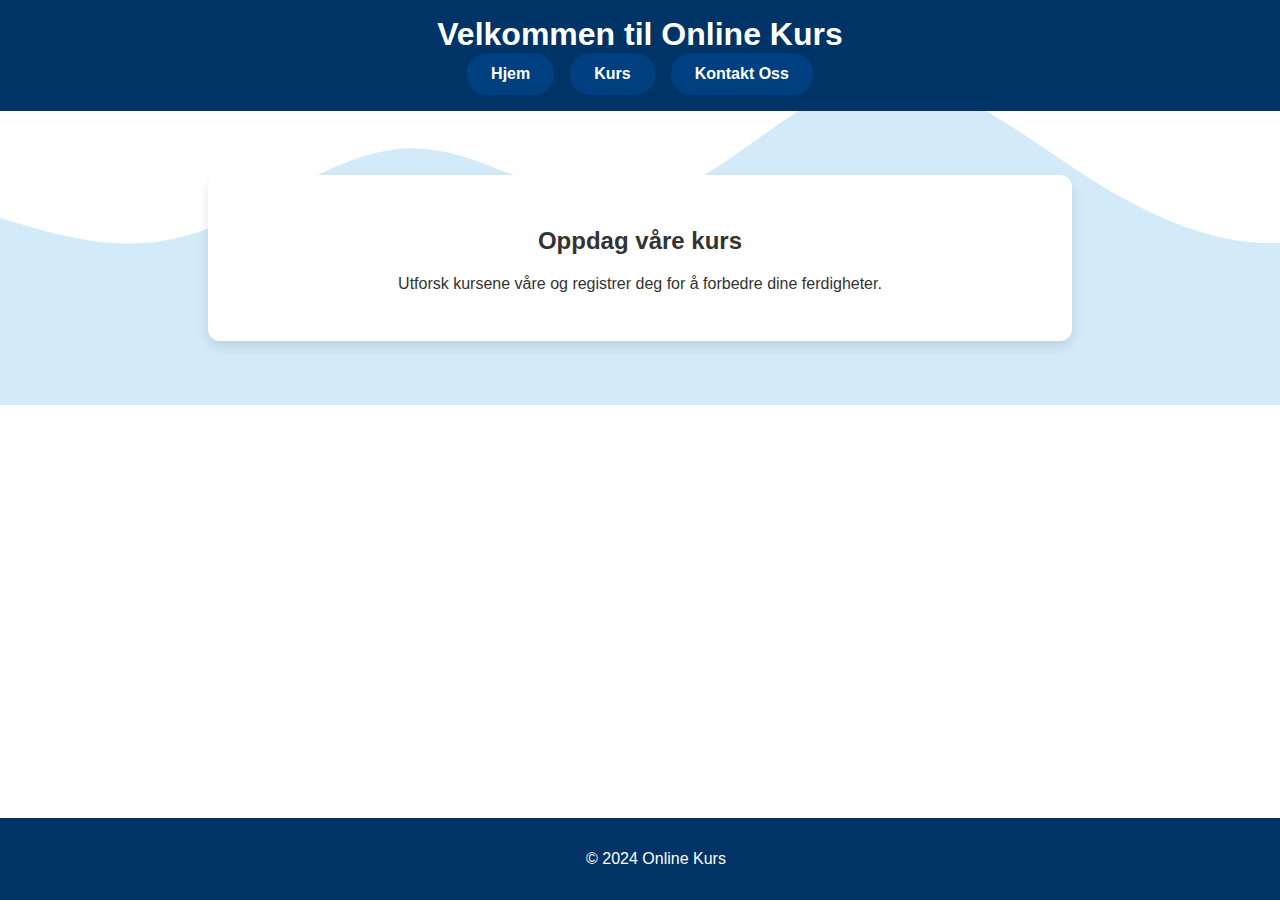
<file: index.html>
<!DOCTYPE html>
<html lang="no">
<head>
    <meta charset="UTF-8">
    <meta name="viewport" content="width=device-width, initial-scale=1.0">
    <title>Online Kurs</title>
    <link rel="stylesheet" href="styles.css">
</head>
<body>
    <header>
        <h1>Velkommen til Online Kurs</h1>
        <nav>
            <ul>
                <li><a href="index.html">Hjem</a></li>
                <li><a href="courses.html">Kurs</a></li>
                <li><a href="contact.html">Kontakt Oss</a></li>
            </ul>
        </nav>
    </header>

    <main>
        <section class="hero">
            <h2>Oppdag våre kurs</h2>
            <p>Utforsk kursene våre og registrer deg for å forbedre dine ferdigheter.</p>
        </section>
    </main>

    <footer>
        <p>&copy; 2024 Online Kurs</p>
    </footer>
</body>
</html>
</file>
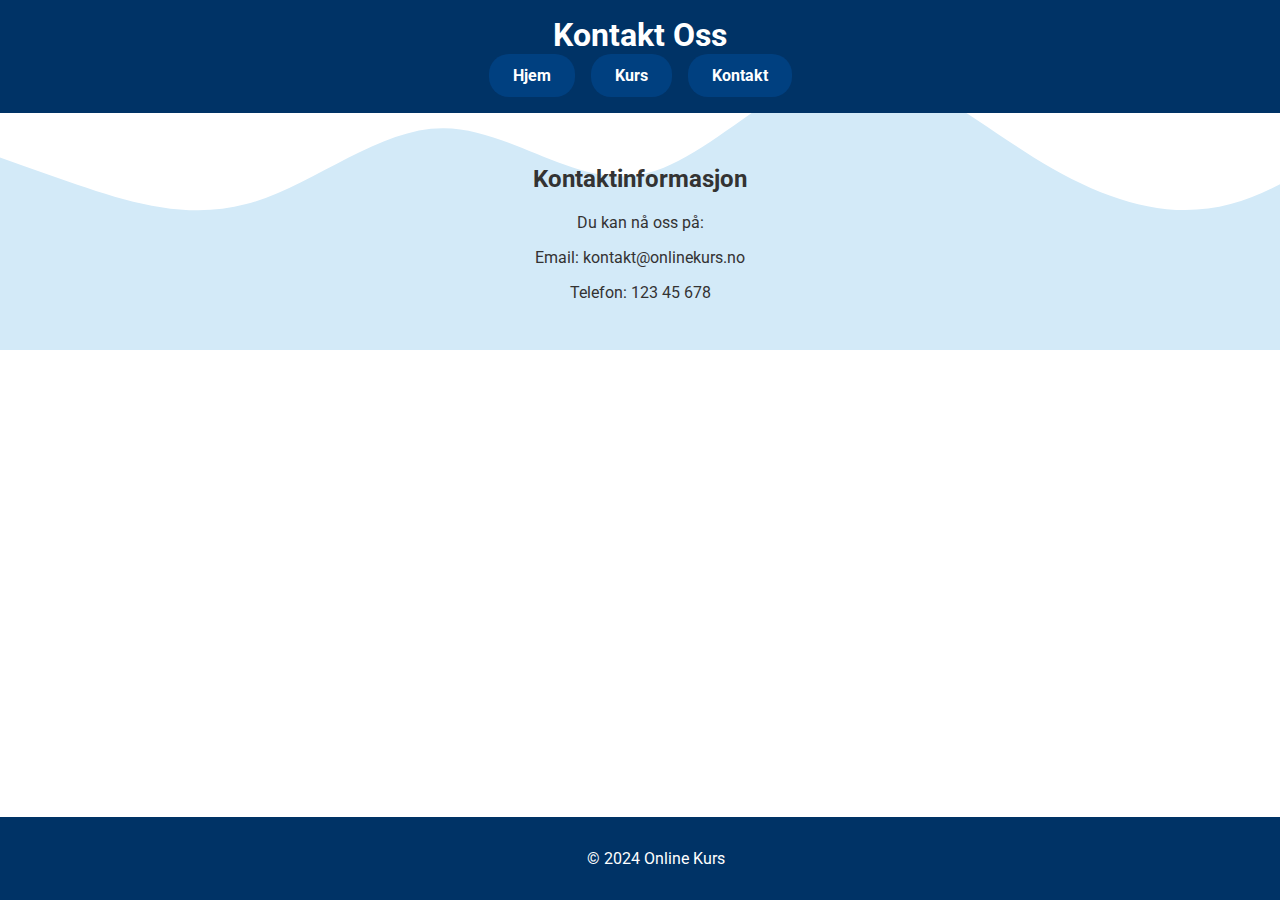
<file: contact.html>
<!DOCTYPE html>
<html lang="no">
<head>
    <meta charset="UTF-8">
    <meta name="viewport" content="width=device-width, initial-scale=1.0">
    <title>Kontakt</title>
    <link rel="stylesheet" href="styles.css">
    <link href="https://fonts.googleapis.com/css2?family=Roboto:wght@400;700&display=swap" rel="stylesheet">
</head>
<body>
    <header>
        <h1>Kontakt Oss</h1>
        <nav>
            <ul>
                <li><a href="index.html">Hjem</a></li>
                <li><a href="courses.html">Kurs</a></li>
                <li><a href="contact.html">Kontakt</a></li>
            </ul>
        </nav>
    </header>
    <main>
        <section class="contact">
            <h2>Kontaktinformasjon</h2>
            <p>Du kan nå oss på:</p>
            <p>Email: kontakt@onlinekurs.no</p>
            <p>Telefon: 123 45 678</p>
        </section>
    </main>
    <footer>
        <p>&copy; 2024 Online Kurs</p>
    </footer>
</body>
</html>
</file>
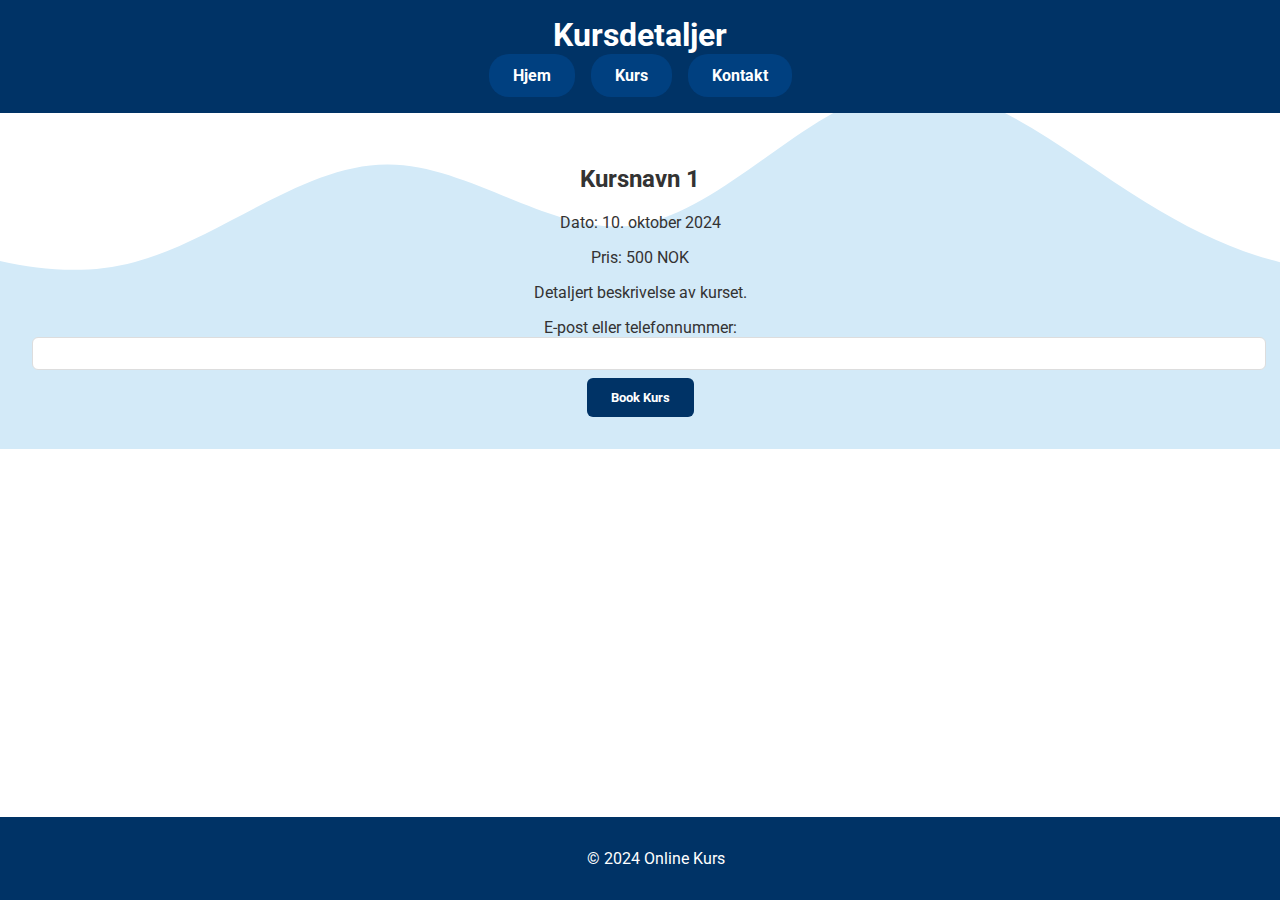
<file: course-details.html>
<!DOCTYPE html>
<html lang="no">
<head>
    <meta charset="UTF-8">
    <meta name="viewport" content="width=device-width, initial-scale=1.0">
    <title>Kursdetaljer</title>
    <link rel="stylesheet" href="styles.css">
    <link href="https://fonts.googleapis.com/css2?family=Roboto:wght@400;700&display=swap" rel="stylesheet">
</head>
<body>
    <header>
        <h1>Kursdetaljer</h1>
        <nav>
            <ul>
                <li><a href="index.html">Hjem</a></li>
                <li><a href="courses.html">Kurs</a></li>
                <li><a href="contact.html">Kontakt</a></li>
            </ul>
        </nav>
    </header>
    <main>
        <section class="course-details">
            <h2>Kursnavn 1</h2>
            <p>Dato: 10. oktober 2024</p>
            <p>Pris: 500 NOK</p>
            <p>Detaljert beskrivelse av kurset.</p>
            <form id="booking-form">
                <label for="contact-info">E-post eller telefonnummer:</label>
                <input type="text" id="contact-info" name="contact-info" required>
                <button type="submit">Book Kurs</button>
            </form>
        </section>
    </main>
    <footer>
        <p>&copy; 2024 Online Kurs</p>
    </footer>
    <script src="script.js"></script>
</body>
</html>
</file>
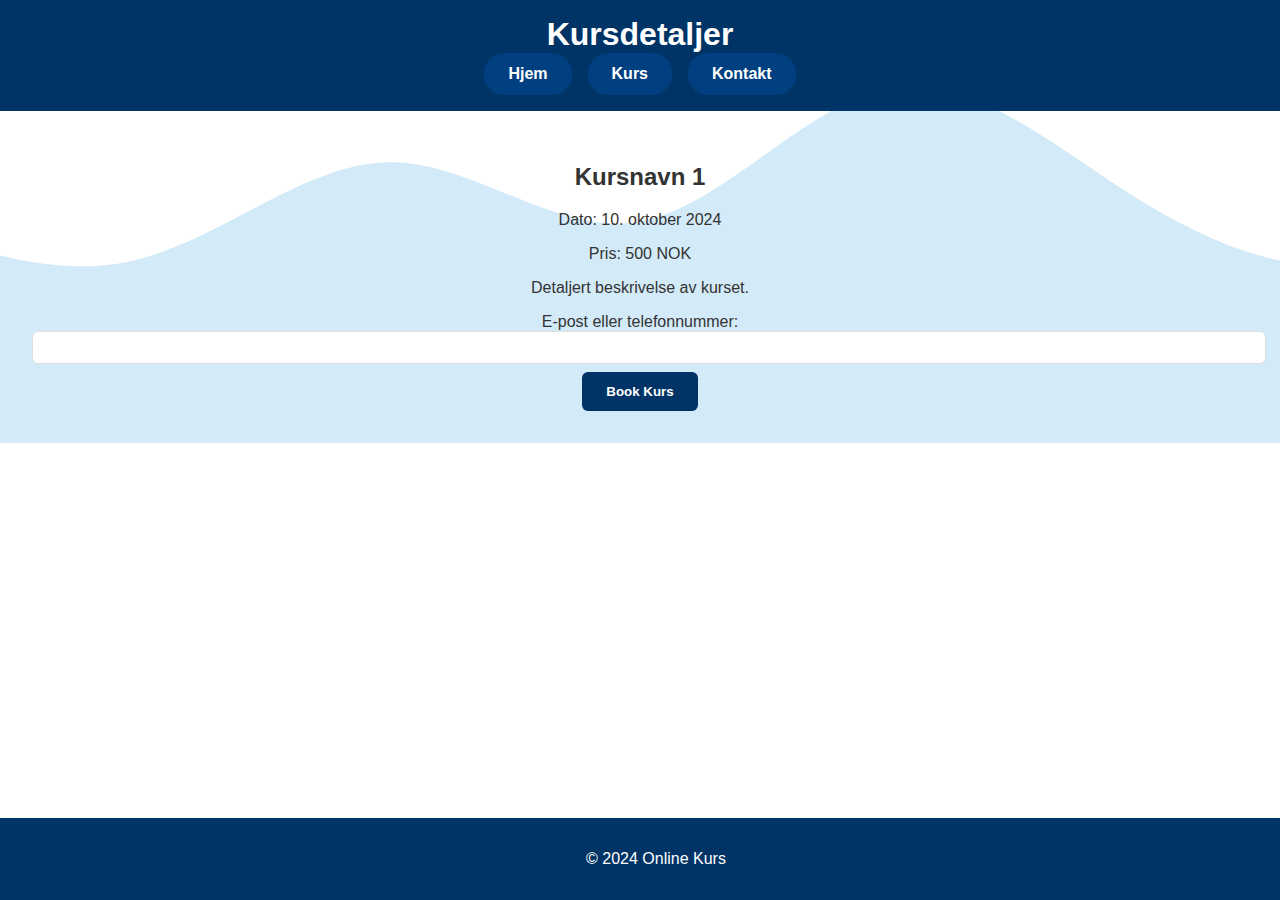
<file: course-detauks.html>
<!DOCTYPE html>
<html lang="no">
<head>
    <meta charset="UTF-8">
    <meta name="viewport" content="width=device-width, initial-scale=1.0">
    <title>Kursdetaljer</title>
    <link rel="stylesheet" href="styles.css">
</head>
<body>
    <header>
        <h1>Kursdetaljer</h1>
        <nav>
            <ul>
                <li><a href="index.html">Hjem</a></li>
                <li><a href="courses.html">Kurs</a></li>
                <li><a href="contact.html">Kontakt</a></li>
            </ul>
        </nav>
    </header>
    <main>
        <section class="course-details">
            <h2>Kursnavn 1</h2>
            <p>Dato: 10. oktober 2024</p>
            <p>Pris: 500 NOK</p>
            <p>Detaljert beskrivelse av kurset.</p>
            <form id="booking-form">
                <label for="contact-info">E-post eller telefonnummer:</label>
                <input type="text" id="contact-info" name="contact-info" required>
                <button type="submit">Book Kurs</button>
            </form>
        </section>
    </main>
    <footer>
        <p>&copy; 2024 Online Kurs</p>
    </footer>
    <script src="script.js"></script>
</body>
</html>
</file>
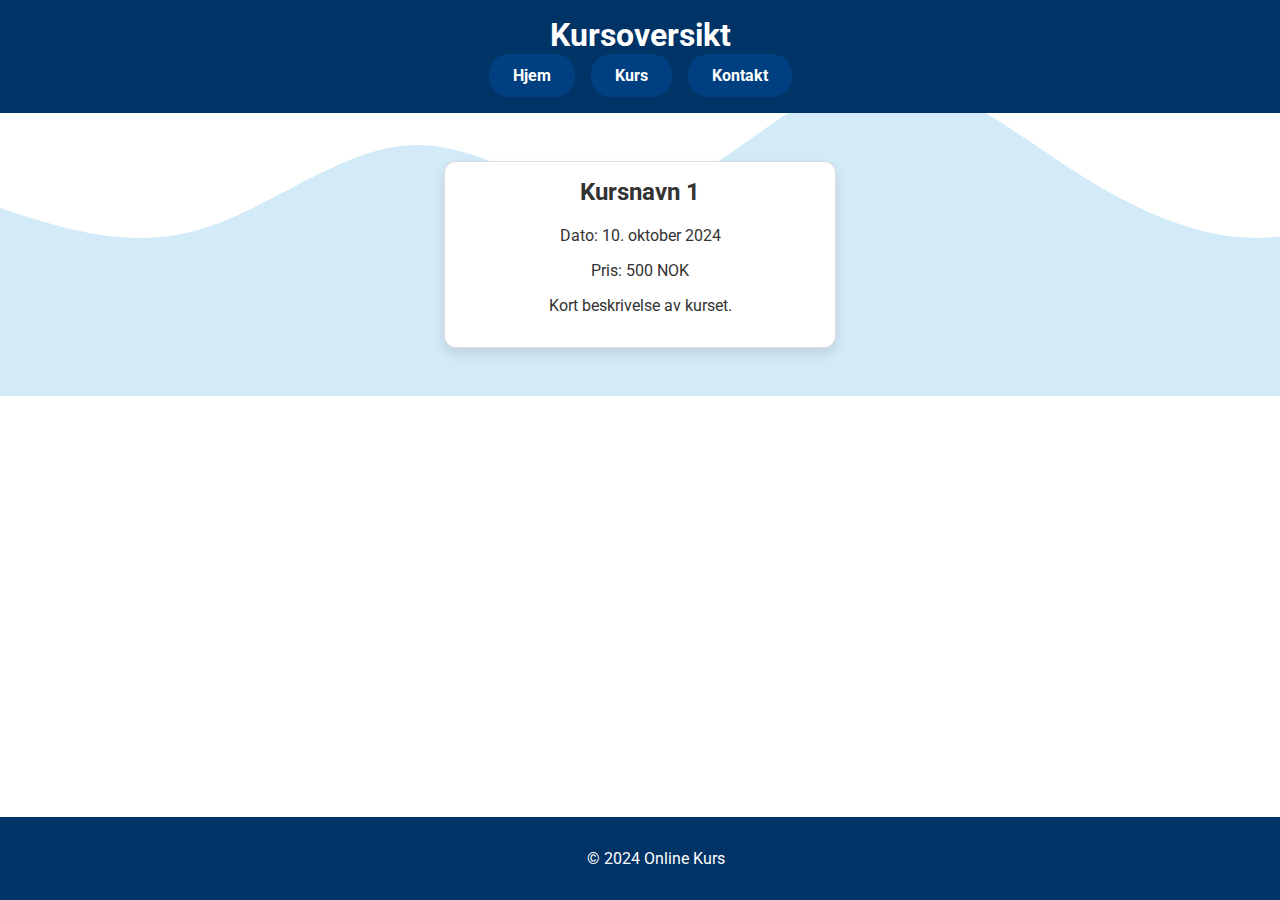
<file: courses.html>
<!DOCTYPE html>
<html lang="no">
<head>
    <meta charset="UTF-8">
    <meta name="viewport" content="width=device-width, initial-scale=1.0">
    <title>Kursoversikt</title>
    <link rel="stylesheet" href="styles.css">
    <link href="https://fonts.googleapis.com/css2?family=Roboto:wght@400;700&display=swap" rel="stylesheet">
</head>
<body>
    <header>
        <h1>Kursoversikt</h1>
        <nav>
            <ul>
                <li><a href="index.html">Hjem</a></li>
                <li><a href="courses.html">Kurs</a></li>
                <li><a href="contact.html">Kontakt</a></li>
            </ul>
        </nav>
    </header>
    <main>
        <section class="course-list">
            <article class="course" onclick="window.location.href='course-details.html';">
                <h2>Kursnavn 1</h2>
                <p>Dato: 10. oktober 2024</p>
                <p>Pris: 500 NOK</p>
                <p>Kort beskrivelse av kurset.</p>
            </article>
            <!-- Flere kursartikler kan legges til her -->
        </section>
    </main>
    <footer>
        <p>&copy; 2024 Online Kurs</p>
    </footer>
</body>
</html>
</file>
<file: styles.css>
/* Generelle stiler */
body {
    font-family: 'Roboto', sans-serif;
    margin: 0;
    padding: 0;
    background: linear-gradient(to bottom, #e9f2f6 0%, #d3eaf8 100%);
    color: #333;
    background-image: url('wave.svg'); /* Bakgrunnsbilde med bølger */
    background-repeat: no-repeat;
    background-position: bottom center;
    background-size: cover;
}

header {
    background-color: #003366;
    color: #fff;
    padding: 1rem;
    text-align: center;
    position: relative;
    z-index: 1;
}

header h1 {
    margin: 0;
    font-family: 'Roboto', sans-serif;
    font-weight: 700;
}

nav ul {
    list-style: none;
    padding: 0;
    margin: 0;
    display: flex;
    justify-content: center;
}

nav ul li {
    margin: 0 0.5rem;
}

nav ul li a {
    display: inline-block;
    padding: 0.75rem 1.5rem;
    color: #fff;
    background-color: #004080;
    border-radius: 20px;
    text-decoration: none;
    font-weight: 700;
    transition: background-color 0.3s ease, transform 0.3s ease;
    font-family: 'Roboto', sans-serif;
}

nav ul li a:hover {
    background-color: #003366;
    transform: scale(1.1);
}

footer {
    background-color: #003366;
    color: #fff;
    text-align: center;
    padding: 1rem;
    position: fixed;
    bottom: 0;
    width: 100%;
}

main {
    padding: 2rem;
    text-align: center;
}

.hero {
    background: #fff;
    border-radius: 12px;
    padding: 2rem;
    box-shadow: 0 6px 12px rgba(0, 0, 0, 0.1);
    margin: 2rem auto;
    max-width: 800px;
}

.hero h2 {
    font-family: 'Roboto', sans-serif;
    font-weight: 700;
}

/* Stil for kursoversikt */
.course-list {
    display: flex;
    flex-wrap: wrap;
    gap: 1rem;
    justify-content: center;
    padding: 1rem;
}

.course {
    background-color: #fff;
    border: 1px solid #ddd;
    border-radius: 12px;
    box-shadow: 0 6px 12px rgba(0, 0, 0, 0.1);
    padding: 1rem;
    width: calc(33% - 2rem);
    transition: transform 0.3s ease, box-shadow 0.3s ease;
    cursor: pointer;
    font-family: 'Roboto', sans-serif;
}

.course:hover {
    transform: scale(1.05);
    box-shadow: 0 8px 16px rgba(0, 0, 0, 0.2);
}

.course h2 {
    margin-top: 0;
    font-family: 'Roboto', sans-serif;
    font-weight: 700;
}

.course p {
    font-family: 'Roboto', sans-serif;
}

/* Stil for booking-form */
#booking-form {
    margin-top: 1rem;
}

#contact-info {
    width: 100%;
    padding: 0.5rem;
    margin-bottom: 0.5rem;
    border-radius: 6px;
    border: 1px solid #ddd;
}

button[type="submit"] {
    padding: 0.75rem 1.5rem;
    background-color: #003366;
    color: #fff;
    border: none;
    border-radius: 6px;
    cursor: pointer;
    transition: background-color 0.3s ease;
    font-family: 'Roboto', sans-serif;
    font-weight: 700;
}

button[type="submit"]:hover {
    background-color: #002244;
}
</file>
